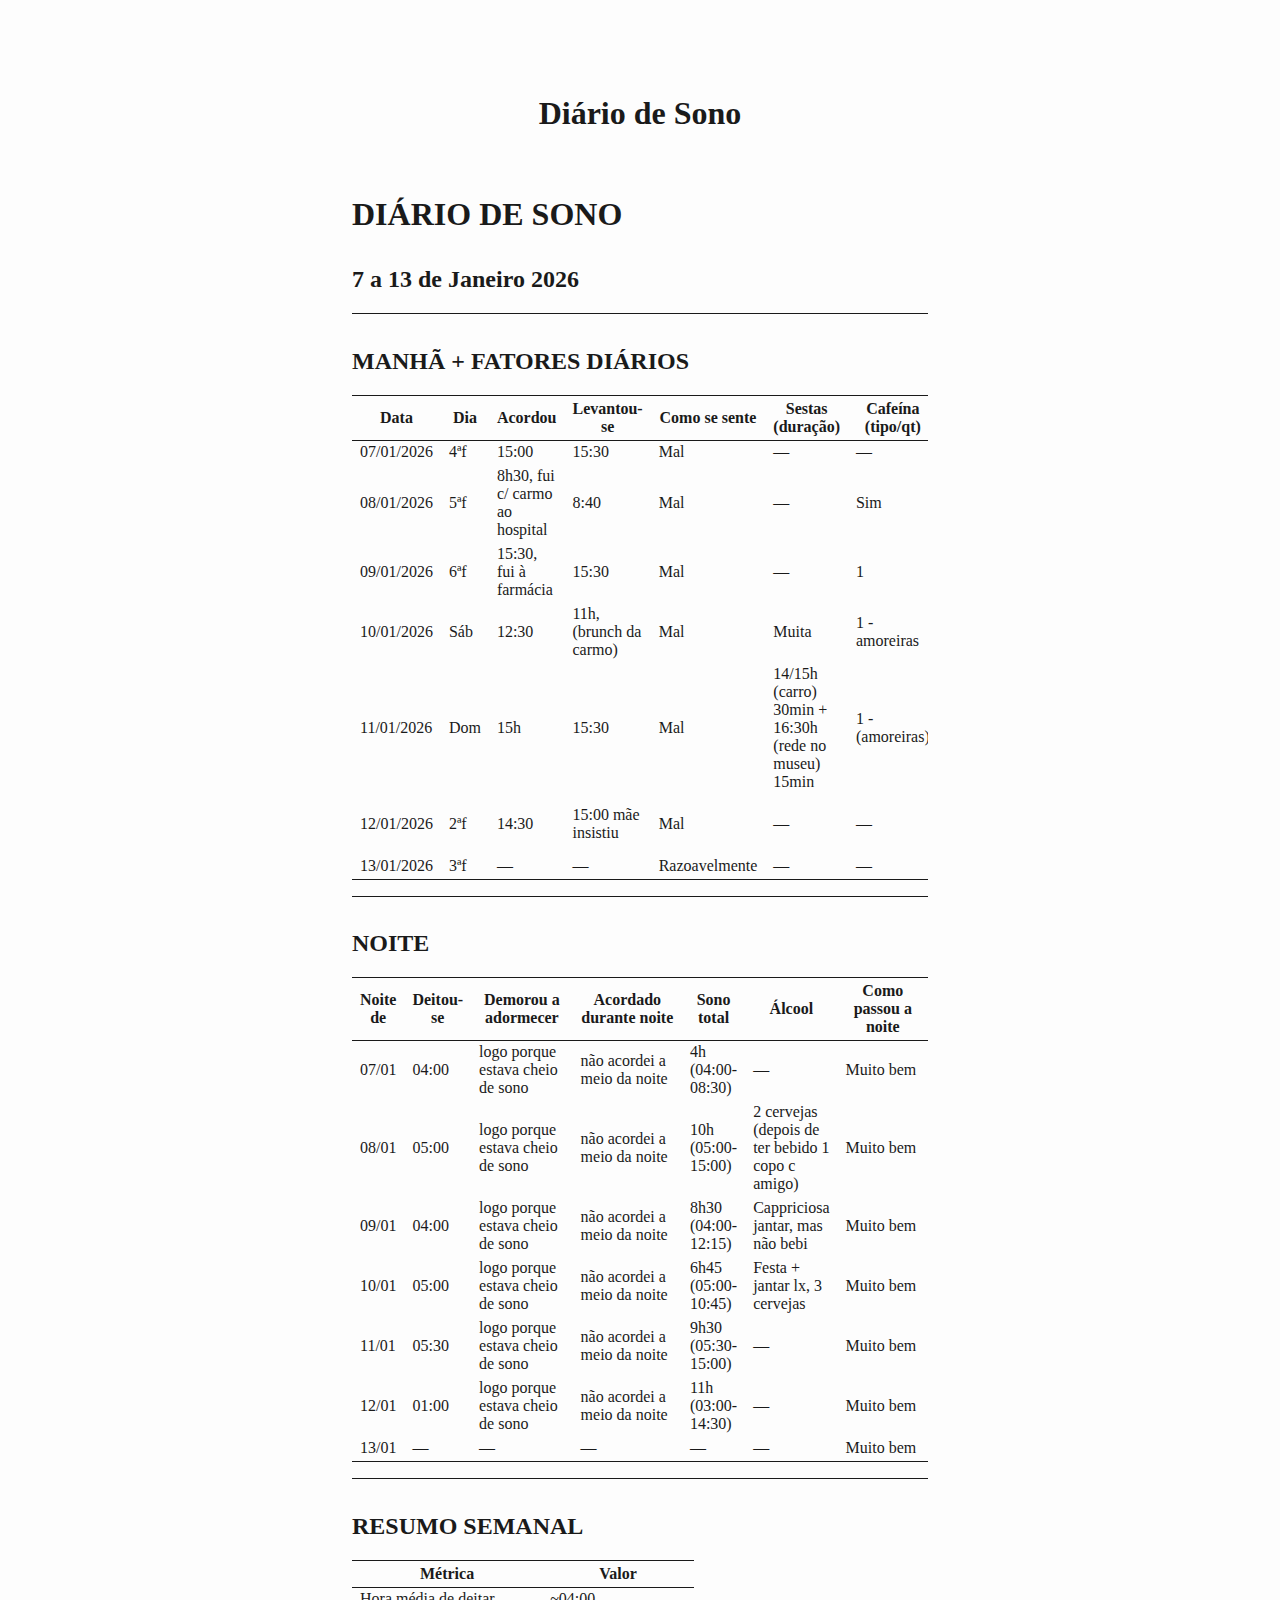
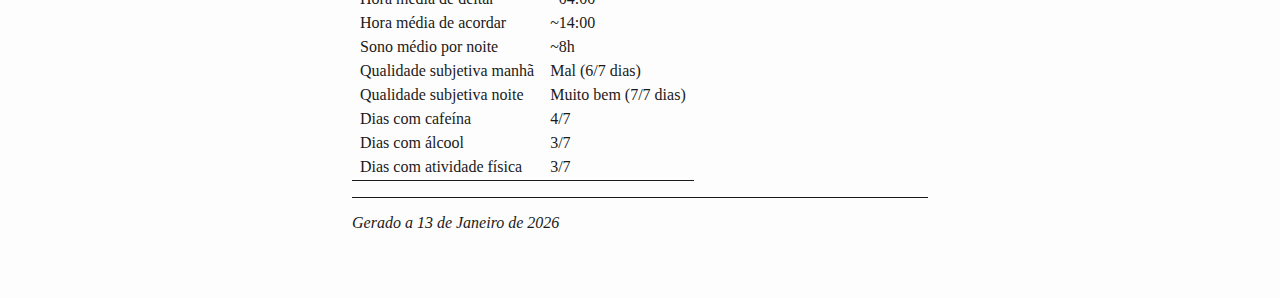
<file: DIARIO_SONO_7-13_JAN.html>
<!DOCTYPE html>
<html xmlns="http://www.w3.org/1999/xhtml" lang="" xml:lang="">
<head>
  <meta charset="utf-8" />
  <meta name="generator" content="pandoc" />
  <meta name="viewport" content="width=device-width, initial-scale=1.0, user-scalable=yes" />
  <title>Diário de Sono</title>
  <style>
    html {
      color: #1a1a1a;
      background-color: #fdfdfd;
    }
    body {
      margin: 0 auto;
      max-width: 36em;
      padding-left: 50px;
      padding-right: 50px;
      padding-top: 50px;
      padding-bottom: 50px;
      hyphens: auto;
      overflow-wrap: break-word;
      text-rendering: optimizeLegibility;
      font-kerning: normal;
    }
    @media (max-width: 600px) {
      body {
        font-size: 0.9em;
        padding: 12px;
      }
      h1 {
        font-size: 1.8em;
      }
    }
    @media print {
      html {
        background-color: white;
      }
      body {
        background-color: transparent;
        color: black;
        font-size: 12pt;
      }
      p, h2, h3 {
        orphans: 3;
        widows: 3;
      }
      h2, h3, h4 {
        page-break-after: avoid;
      }
    }
    p {
      margin: 1em 0;
    }
    a {
      color: #1a1a1a;
    }
    a:visited {
      color: #1a1a1a;
    }
    img {
      max-width: 100%;
    }
    svg {
      height: auto;
      max-width: 100%;
    }
    h1, h2, h3, h4, h5, h6 {
      margin-top: 1.4em;
    }
    h5, h6 {
      font-size: 1em;
      font-style: italic;
    }
    h6 {
      font-weight: normal;
    }
    ol, ul {
      padding-left: 1.7em;
      margin-top: 1em;
    }
    li > ol, li > ul {
      margin-top: 0;
    }
    blockquote {
      margin: 1em 0 1em 1.7em;
      padding-left: 1em;
      border-left: 2px solid #e6e6e6;
      color: #606060;
    }
    code {
      font-family: Menlo, Monaco, Consolas, 'Lucida Console', monospace;
      font-size: 85%;
      margin: 0;
      hyphens: manual;
    }
    pre {
      margin: 1em 0;
      overflow: auto;
    }
    pre code {
      padding: 0;
      overflow: visible;
      overflow-wrap: normal;
    }
    .sourceCode {
     background-color: transparent;
     overflow: visible;
    }
    hr {
      background-color: #1a1a1a;
      border: none;
      height: 1px;
      margin: 1em 0;
    }
    table {
      margin: 1em 0;
      border-collapse: collapse;
      width: 100%;
      overflow-x: auto;
      display: block;
      font-variant-numeric: lining-nums tabular-nums;
    }
    table caption {
      margin-bottom: 0.75em;
    }
    tbody {
      margin-top: 0.5em;
      border-top: 1px solid #1a1a1a;
      border-bottom: 1px solid #1a1a1a;
    }
    th {
      border-top: 1px solid #1a1a1a;
      padding: 0.25em 0.5em 0.25em 0.5em;
    }
    td {
      padding: 0.125em 0.5em 0.25em 0.5em;
    }
    header {
      margin-bottom: 4em;
      text-align: center;
    }
    #TOC li {
      list-style: none;
    }
    #TOC ul {
      padding-left: 1.3em;
    }
    #TOC > ul {
      padding-left: 0;
    }
    #TOC a:not(:hover) {
      text-decoration: none;
    }
    code{white-space: pre-wrap;}
    span.smallcaps{font-variant: small-caps;}
    div.columns{display: flex; gap: min(4vw, 1.5em);}
    div.column{flex: auto; overflow-x: auto;}
    div.hanging-indent{margin-left: 1.5em; text-indent: -1.5em;}
    /* The extra [class] is a hack that increases specificity enough to
       override a similar rule in reveal.js */
    ul.task-list[class]{list-style: none;}
    ul.task-list li input[type="checkbox"] {
      font-size: inherit;
      width: 0.8em;
      margin: 0 0.8em 0.2em -1.6em;
      vertical-align: middle;
    }
    .display.math{display: block; text-align: center; margin: 0.5rem auto;}
  </style>
</head>
<body>
<header id="title-block-header">
<h1 class="title">Diário de Sono</h1>
</header>
<h1 id="diário-de-sono">DIÁRIO DE SONO</h1>
<h2 id="a-13-de-janeiro-2026">7 a 13 de Janeiro 2026</h2>
<hr />
<h2 id="manhã-fatores-diários">MANHÃ + FATORES DIÁRIOS</h2>
<table>
<colgroup>
<col style="width: 5%" />
<col style="width: 4%" />
<col style="width: 7%" />
<col style="width: 10%" />
<col style="width: 12%" />
<col style="width: 15%" />
<col style="width: 15%" />
<col style="width: 13%" />
<col style="width: 15%" />
</colgroup>
<thead>
<tr class="header">
<th>Data</th>
<th>Dia</th>
<th>Acordou</th>
<th>Levantou-se</th>
<th>Como se sente</th>
<th>Sestas (duração)</th>
<th>Cafeína (tipo/qt)</th>
<th>Última cafeína</th>
<th>Atividade física</th>
</tr>
</thead>
<tbody>
<tr class="odd">
<td>07/01/2026</td>
<td>4ªf</td>
<td>15:00</td>
<td>15:30</td>
<td>Mal</td>
<td>—</td>
<td>—</td>
<td>—</td>
<td>—</td>
</tr>
<tr class="even">
<td>08/01/2026</td>
<td>5ªf</td>
<td>8h30, fui c/ carmo ao hospital</td>
<td>8:40</td>
<td>Mal</td>
<td>—</td>
<td>Sim</td>
<td>2 Bica - 14h</td>
<td>—</td>
</tr>
<tr class="odd">
<td>09/01/2026</td>
<td>6ªf</td>
<td>15:30, fui à farmácia</td>
<td>15:30</td>
<td>Mal</td>
<td>—</td>
<td>1</td>
<td>1 Bica 14h</td>
<td>—</td>
</tr>
<tr class="even">
<td>10/01/2026</td>
<td>Sáb</td>
<td>12:30</td>
<td>11h, (brunch da carmo)</td>
<td>Mal</td>
<td>Muita</td>
<td>1 - amoreiras</td>
<td>1</td>
<td>Caminhada</td>
</tr>
<tr class="odd">
<td>11/01/2026</td>
<td>Dom</td>
<td>15h</td>
<td>15:30</td>
<td>Mal</td>
<td>14/15h (carro) 30min + 16:30h (rede no museu) 15min</td>
<td>1 - (amoreiras)</td>
<td>15:30</td>
<td>Bicicleta 10m (Amoreiras à Gulbenkian)</td>
</tr>
<tr class="even">
<td>12/01/2026</td>
<td>2ªf</td>
<td>14:30</td>
<td>15:00 mãe insistiu</td>
<td>Mal</td>
<td>—</td>
<td>—</td>
<td>—</td>
<td>Única refeição foi o jantar</td>
</tr>
<tr class="odd">
<td>13/01/2026</td>
<td>3ªf</td>
<td>—</td>
<td>—</td>
<td>Razoavelmente</td>
<td>—</td>
<td>—</td>
<td>—</td>
<td>—</td>
</tr>
</tbody>
</table>
<hr />
<h2 id="noite">NOITE</h2>
<table>
<colgroup>
<col style="width: 9%" />
<col style="width: 10%" />
<col style="width: 19%" />
<col style="width: 22%" />
<col style="width: 11%" />
<col style="width: 7%" />
<col style="width: 19%" />
</colgroup>
<thead>
<tr class="header">
<th>Noite de</th>
<th>Deitou-se</th>
<th>Demorou a adormecer</th>
<th>Acordado durante noite</th>
<th>Sono total</th>
<th>Álcool</th>
<th>Como passou a noite</th>
</tr>
</thead>
<tbody>
<tr class="odd">
<td>07/01</td>
<td>04:00</td>
<td>logo porque estava cheio de sono</td>
<td>não acordei a meio da noite</td>
<td>4h (04:00-08:30)</td>
<td>—</td>
<td>Muito bem</td>
</tr>
<tr class="even">
<td>08/01</td>
<td>05:00</td>
<td>logo porque estava cheio de sono</td>
<td>não acordei a meio da noite</td>
<td>10h (05:00-15:00)</td>
<td>2 cervejas (depois de ter bebido 1 copo c amigo)</td>
<td>Muito bem</td>
</tr>
<tr class="odd">
<td>09/01</td>
<td>04:00</td>
<td>logo porque estava cheio de sono</td>
<td>não acordei a meio da noite</td>
<td>8h30 (04:00-12:15)</td>
<td>Cappriciosa jantar, mas não bebi</td>
<td>Muito bem</td>
</tr>
<tr class="even">
<td>10/01</td>
<td>05:00</td>
<td>logo porque estava cheio de sono</td>
<td>não acordei a meio da noite</td>
<td>6h45 (05:00-10:45)</td>
<td>Festa + jantar lx, 3 cervejas</td>
<td>Muito bem</td>
</tr>
<tr class="odd">
<td>11/01</td>
<td>05:30</td>
<td>logo porque estava cheio de sono</td>
<td>não acordei a meio da noite</td>
<td>9h30 (05:30-15:00)</td>
<td>—</td>
<td>Muito bem</td>
</tr>
<tr class="even">
<td>12/01</td>
<td>01:00</td>
<td>logo porque estava cheio de sono</td>
<td>não acordei a meio da noite</td>
<td>11h (03:00-14:30)</td>
<td>—</td>
<td>Muito bem</td>
</tr>
<tr class="odd">
<td>13/01</td>
<td>—</td>
<td>—</td>
<td>—</td>
<td>—</td>
<td>—</td>
<td>Muito bem</td>
</tr>
</tbody>
</table>
<hr />
<h2 id="resumo-semanal">RESUMO SEMANAL</h2>
<table>
<thead>
<tr class="header">
<th>Métrica</th>
<th>Valor</th>
</tr>
</thead>
<tbody>
<tr class="odd">
<td>Hora média de deitar</td>
<td>~04:00</td>
</tr>
<tr class="even">
<td>Hora média de acordar</td>
<td>~14:00</td>
</tr>
<tr class="odd">
<td>Sono médio por noite</td>
<td>~8h</td>
</tr>
<tr class="even">
<td>Qualidade subjetiva manhã</td>
<td>Mal (6/7 dias)</td>
</tr>
<tr class="odd">
<td>Qualidade subjetiva noite</td>
<td>Muito bem (7/7 dias)</td>
</tr>
<tr class="even">
<td>Dias com cafeína</td>
<td>4/7</td>
</tr>
<tr class="odd">
<td>Dias com álcool</td>
<td>3/7</td>
</tr>
<tr class="even">
<td>Dias com atividade física</td>
<td>3/7</td>
</tr>
</tbody>
</table>
<hr />
<p><em>Gerado a 13 de Janeiro de 2026</em></p>
</body>
</html>
</file>
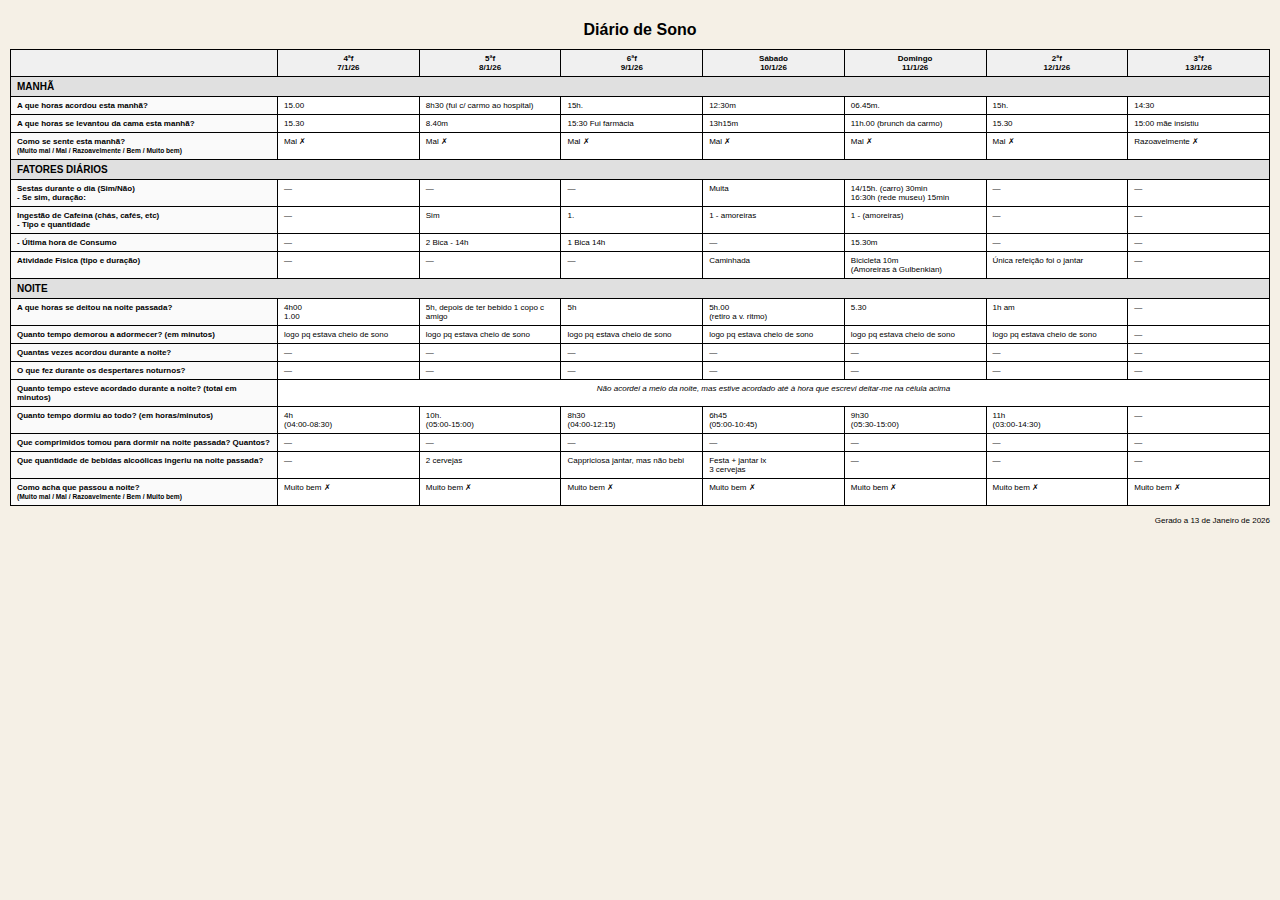
<file: DIARIO_SONO_EXACT.html>
<!DOCTYPE html>
<html lang="pt">
<head>
    <meta charset="UTF-8">
    <title>Diário de Sono</title>
    <style>
        @page {
            size: A4 landscape;
            margin: 10mm;
        }
        body {
            font-family: Arial, sans-serif;
            font-size: 9px;
            margin: 0;
            padding: 10px;
            background-color: #f5f0e6;
        }
        h1 {
            text-align: center;
            font-size: 16px;
            margin-bottom: 10px;
        }
        table {
            width: 100%;
            border-collapse: collapse;
            background-color: white;
        }
        th, td {
            border: 1px solid black;
            padding: 4px 6px;
            text-align: left;
            vertical-align: top;
            font-size: 8px;
        }
        th {
            background-color: #f0f0f0;
            text-align: center;
            font-weight: bold;
        }
        .section-header {
            background-color: #e0e0e0;
            font-weight: bold;
            font-size: 10px;
        }
        .row-label {
            font-weight: bold;
            width: 200px;
            background-color: #fafafa;
        }
        .day-col {
            width: 100px;
            text-align: center;
        }
    </style>
</head>
<body>
    <h1>Diário de Sono</h1>
    
    <table>
        <!-- HEADER ROW -->
        <tr>
            <th></th>
            <th class="day-col">4ªf<br>7/1/26</th>
            <th class="day-col">5ªf<br>8/1/26</th>
            <th class="day-col">6ªf<br>9/1/26</th>
            <th class="day-col">Sábado<br>10/1/26</th>
            <th class="day-col">Domingo<br>11/1/26</th>
            <th class="day-col">2ªf<br>12/1/26</th>
            <th class="day-col">3ªf<br>13/1/26</th>
        </tr>
        
        <!-- MANHÃ SECTION -->
        <tr>
            <td colspan="8" class="section-header">MANHÃ</td>
        </tr>
        <tr>
            <td class="row-label">A que horas acordou esta manhã?</td>
            <td>15.00</td>
            <td>8h30 (fui c/ carmo ao hospital)</td>
            <td>15h.</td>
            <td>12:30m</td>
            <td>06.45m.</td>
            <td>15h.</td>
            <td>14:30</td>
        </tr>
        <tr>
            <td class="row-label">A que horas se levantou da cama esta manhã?</td>
            <td>15.30</td>
            <td>8.40m</td>
            <td>15:30 Fui farmácia</td>
            <td>13h15m</td>
            <td>11h.00 (brunch da carmo)</td>
            <td>15.30</td>
            <td>15:00 mãe insistiu</td>
        </tr>
        <tr>
            <td class="row-label">Como se sente esta manhã?<br><small>(Muito mal / Mal / Razoavelmente / Bem / Muito bem)</small></td>
            <td>Mal ✗</td>
            <td>Mal ✗</td>
            <td>Mal ✗</td>
            <td>Mal ✗</td>
            <td>Mal ✗</td>
            <td>Mal ✗</td>
            <td>Razoavelmente ✗</td>
        </tr>
        
        <!-- FATORES DIÁRIOS SECTION -->
        <tr>
            <td colspan="8" class="section-header">FATORES DIÁRIOS</td>
        </tr>
        <tr>
            <td class="row-label">Sestas durante o dia (Sim/Não)<br>- Se sim, duração:</td>
            <td>—</td>
            <td>—</td>
            <td>—</td>
            <td>Muita</td>
            <td>14/15h. (carro) 30min<br>16:30h (rede museu) 15min</td>
            <td>—</td>
            <td>—</td>
        </tr>
        <tr>
            <td class="row-label">Ingestão de Cafeína (chás, cafés, etc)<br>- Tipo e quantidade</td>
            <td>—</td>
            <td>Sim</td>
            <td>1.</td>
            <td>1 - amoreiras</td>
            <td>1 - (amoreiras)</td>
            <td>—</td>
            <td>—</td>
        </tr>
        <tr>
            <td class="row-label">- Última hora de Consumo</td>
            <td>—</td>
            <td>2 Bica - 14h</td>
            <td>1 Bica 14h</td>
            <td>—</td>
            <td>15.30m</td>
            <td>—</td>
            <td>—</td>
        </tr>
        <tr>
            <td class="row-label">Atividade Física (tipo e duração)</td>
            <td>—</td>
            <td>—</td>
            <td>—</td>
            <td>Caminhada</td>
            <td>Bicicleta 10m<br>(Amoreiras à Gulbenkian)</td>
            <td>Única refeição foi o jantar</td>
            <td>—</td>
        </tr>
        
        <!-- NOITE SECTION -->
        <tr>
            <td colspan="8" class="section-header">NOITE</td>
        </tr>
        <tr>
            <td class="row-label">A que horas se deitou na noite passada?</td>
            <td>4h00<br>1.00</td>
            <td>5h, depois de ter bebido 1 copo c amigo</td>
            <td>5h</td>
            <td>5h.00<br>(retiro a v. ritmo)</td>
            <td>5.30</td>
            <td>1h am</td>
            <td>—</td>
        </tr>
        <tr>
            <td class="row-label">Quanto tempo demorou a adormecer? (em minutos)</td>
            <td>logo pq estava cheio de sono</td>
            <td>logo pq estava cheio de sono</td>
            <td>logo pq estava cheio de sono</td>
            <td>logo pq estava cheio de sono</td>
            <td>logo pq estava cheio de sono</td>
            <td>logo pq estava cheio de sono</td>
            <td>—</td>
        </tr>
        <tr>
            <td class="row-label">Quantas vezes acordou durante a noite?</td>
            <td>—</td>
            <td>—</td>
            <td>—</td>
            <td>—</td>
            <td>—</td>
            <td>—</td>
            <td>—</td>
        </tr>
        <tr>
            <td class="row-label">O que fez durante os despertares noturnos?</td>
            <td>—</td>
            <td>—</td>
            <td>—</td>
            <td>—</td>
            <td>—</td>
            <td>—</td>
            <td>—</td>
        </tr>
        <tr>
            <td class="row-label">Quanto tempo esteve acordado durante a noite? (total em minutos)</td>
            <td colspan="7" style="text-align: center; font-style: italic;">Não acordei a meio da noite, mas estive acordado até à hora que escrevi deitar-me na célula acima</td>
        </tr>
        <tr>
            <td class="row-label">Quanto tempo dormiu ao todo? (em horas/minutos)</td>
            <td>4h<br>(04:00-08:30)</td>
            <td>10h.<br>(05:00-15:00)</td>
            <td>8h30<br>(04:00-12:15)</td>
            <td>6h45<br>(05:00-10:45)</td>
            <td>9h30<br>(05:30-15:00)</td>
            <td>11h<br>(03:00-14:30)</td>
            <td>—</td>
        </tr>
        <tr>
            <td class="row-label">Que comprimidos tomou para dormir na noite passada? Quantos?</td>
            <td>—</td>
            <td>—</td>
            <td>—</td>
            <td>—</td>
            <td>—</td>
            <td>—</td>
            <td>—</td>
        </tr>
        <tr>
            <td class="row-label">Que quantidade de bebidas alcoólicas ingeriu na noite passada?</td>
            <td>—</td>
            <td>2 cervejas</td>
            <td>Cappriciosa jantar, mas não bebi</td>
            <td>Festa + jantar lx<br>3 cervejas</td>
            <td>—</td>
            <td>—</td>
            <td>—</td>
        </tr>
        <tr>
            <td class="row-label">Como acha que passou a noite?<br><small>(Muito mal / Mal / Razoavelmente / Bem / Muito bem)</small></td>
            <td>Muito bem ✗</td>
            <td>Muito bem ✗</td>
            <td>Muito bem ✗</td>
            <td>Muito bem ✗</td>
            <td>Muito bem ✗</td>
            <td>Muito bem ✗</td>
            <td>Muito bem ✗</td>
        </tr>
    </table>
    
    <p style="text-align: right; font-size: 8px; margin-top: 10px;">Gerado a 13 de Janeiro de 2026</p>
</body>
</html>
</file>
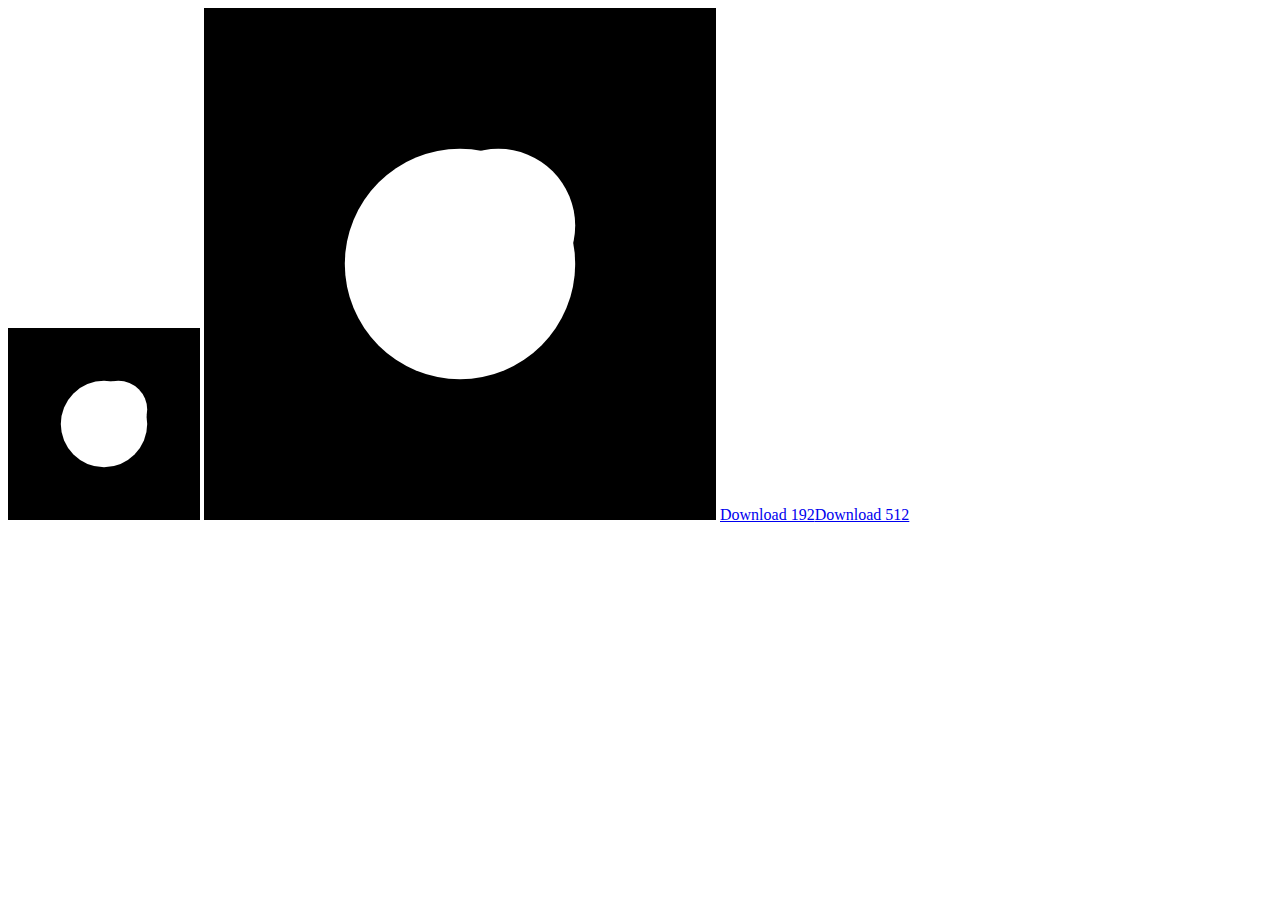
<file: generate-icons.html>
<!DOCTYPE html>
<html>
<head><title>Generate Icons</title></head>
<body>
<canvas id="c192" width="192" height="192"></canvas>
<canvas id="c512" width="512" height="512"></canvas>
<script>
function drawIcon(canvas) {
    const ctx = canvas.getContext('2d');
    const size = canvas.width;
    const scale = size / 24;
    
    // Black background
    ctx.fillStyle = '#000000';
    ctx.fillRect(0, 0, size, size);
    
    // White moon - using the path from the SVG
    ctx.fillStyle = '#ffffff';
    ctx.save();
    ctx.translate(size/2, size/2);
    ctx.scale(scale * 0.6, scale * 0.6);
    ctx.translate(-12, -12);
    
    // Moon crescent path
    ctx.beginPath();
    // Outer circle
    ctx.arc(12, 12, 9, 0, Math.PI * 2);
    ctx.fill();
    
    // Cut out inner circle to make crescent
    ctx.globalCompositeOperation = 'destination-out';
    ctx.beginPath();
    ctx.arc(15, 9, 6, 0, Math.PI * 2);
    ctx.fill();
    
    ctx.restore();
}

drawIcon(document.getElementById('c192'));
drawIcon(document.getElementById('c512'));

// Download links
const a192 = document.createElement('a');
a192.href = document.getElementById('c192').toDataURL('image/png');
a192.download = 'icon-192.png';
a192.textContent = 'Download 192';
document.body.appendChild(a192);

const a512 = document.createElement('a');
a512.href = document.getElementById('c512').toDataURL('image/png');
a512.download = 'icon-512.png';
a512.textContent = 'Download 512';
document.body.appendChild(a512);
</script>
</body>
</html>
</file>
